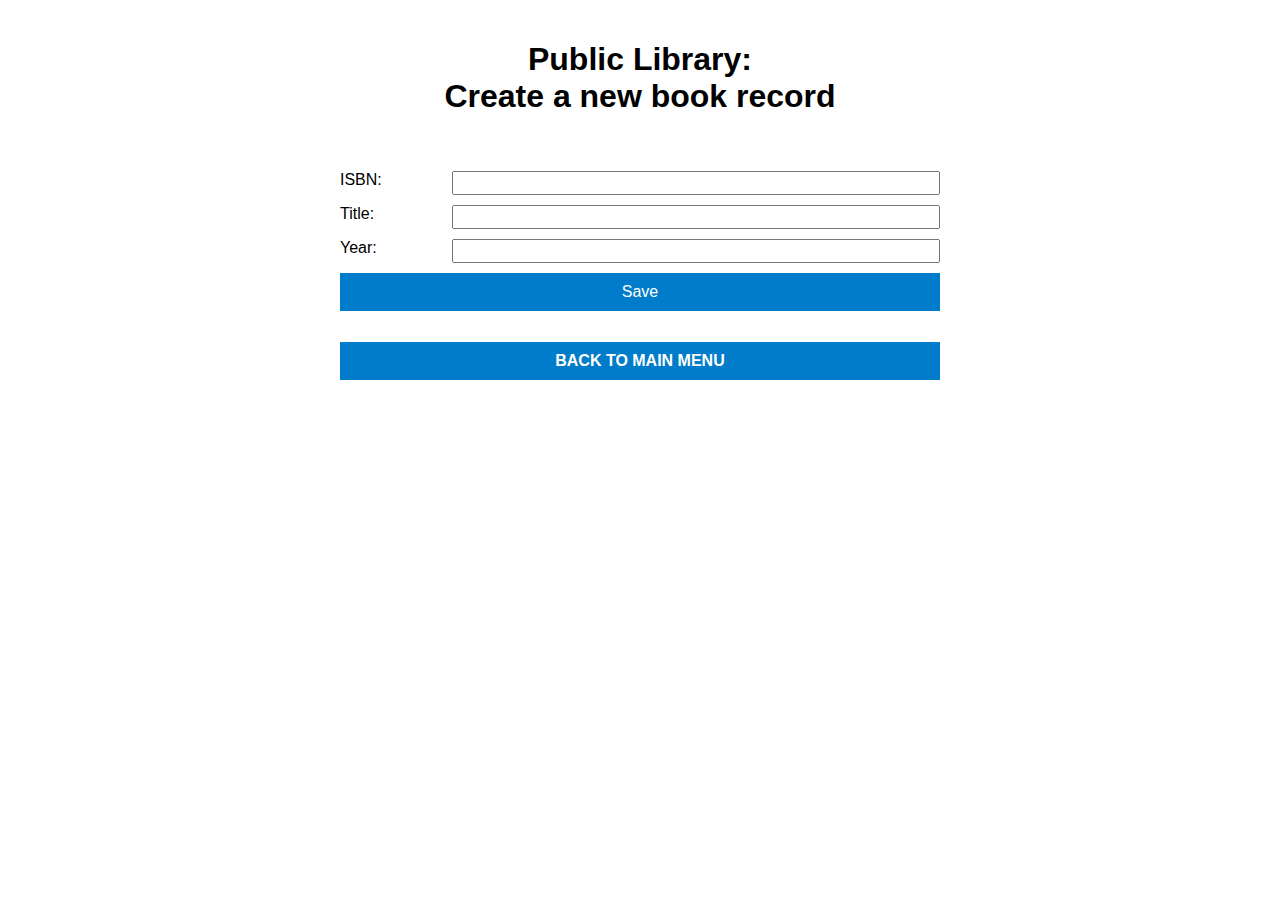
<file: createBook.html>
<!DOCTYPE html>
<html xmlns="http://www.w3.org/1999/xhtml" xml:lang="en" lang="en">

<head>
   <meta charset="UTF-8" />
   <title>Minimal JS Front-End App Example</title>
   <meta name="viewport" content="width=device-width, initial-scale=1">
   <link rel="stylesheet" href="css/normalize.css">
   <link rel="stylesheet" href="css/main.css">
</head>

<body>
   <h1>Public Library:<br> Create a new book record</h1><br>
   <!-- form for entering book data -->
   <form id="Book">
      <p>
         <label>ISBN:
            <input name="isbn" />
         </label>
      </p>
      <p>
         <label>Title:
            <input name="title" />
         </label>
      </p>
      <p>
         <label>Year:
            <input name="year" />
         </label>
      </p>
      <p>
         <button type="button" name="commit">Save</button>
      </p>
   </form>
   <!-- back button -->
   <a href="index.html"><nav>Back to main menu</nav></a>

   <script src="src/ctrl/initialize.js"></script>
   <script src="src/model/Book.js"></script>
   <script src="src/view/createBook.js"></script>
   <script>
   window.addEventListener("load",
      pl.view.createBook.setupUserInterface);
   </script>
</body>

</html>
</file>
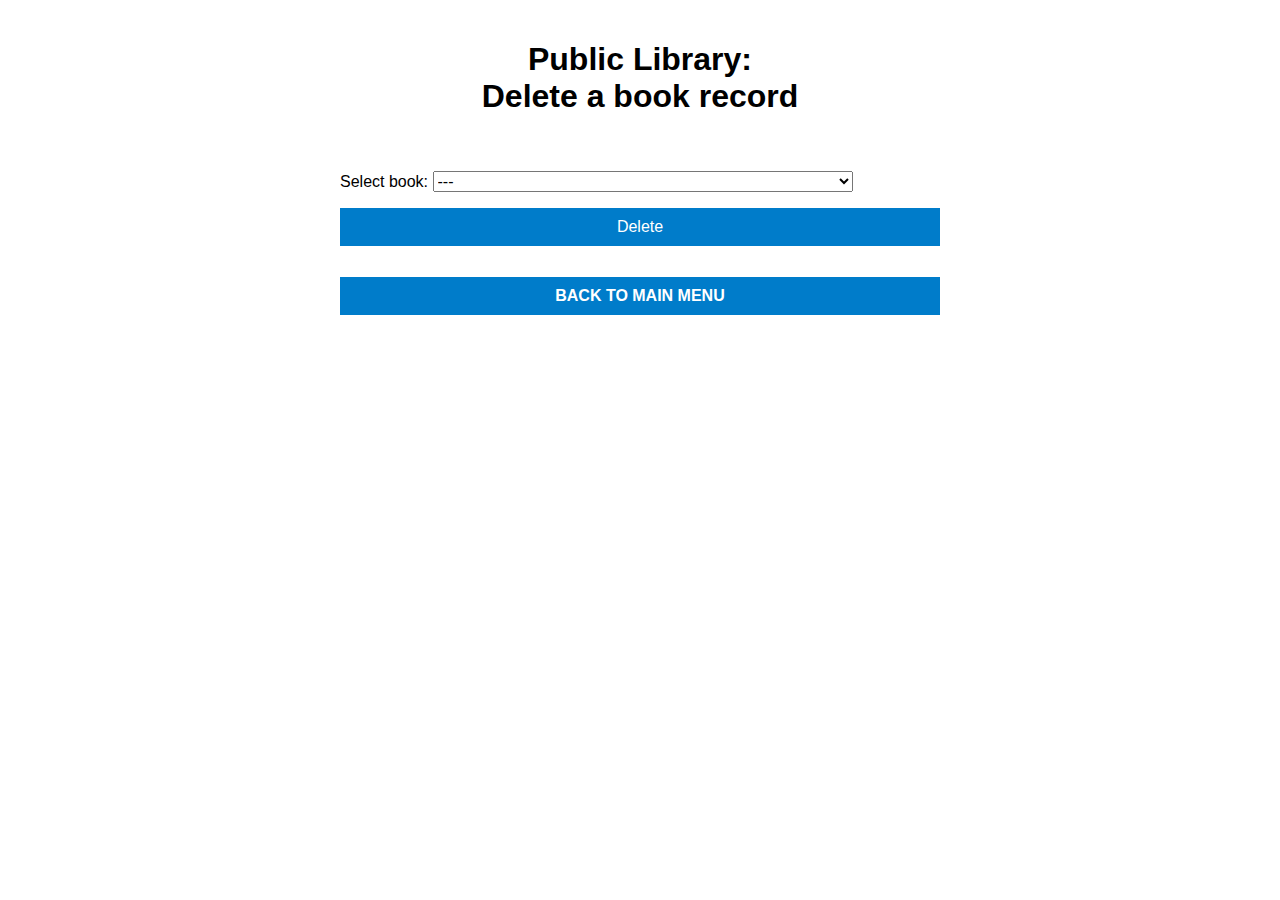
<file: deleteBook.html>
<!DOCTYPE html>
<html xmlns="http://www.w3.org/1999/xhtml" xml:lang="en" lang="en">

<head>
   <meta charset="UTF-8" />
   <title>Minimal JS Front-End App Example</title>
   <meta name="viewport" content="width=device-width, initial-scale=1">
   <link rel="stylesheet" href="css/normalize.css">
   <link rel="stylesheet" href="css/main.css">
</head>

<body>
   <h1>Public Library:<br> Delete a book record</h1><br>
   <form id="Book">
      <p>
         <label>Select book:
            <select name="selectBook">
               <option value=""> --- </option>
            </select>
         </label>
      </p>
      <button type="button" name="commit">Delete</button>
   </form>
   <a href="index.html"><nav>Back to main menu</nav></a>

   <script src="src/ctrl/initialize.js"></script>
   <script src="src/model/Book.js"></script>
   <script src="src/view/deleteBook.js"></script>
   <script>
   window.addEventListener("load", pl.view.deleteBook.setupUserInterface);
   </script>
</body>

</html>
</file>
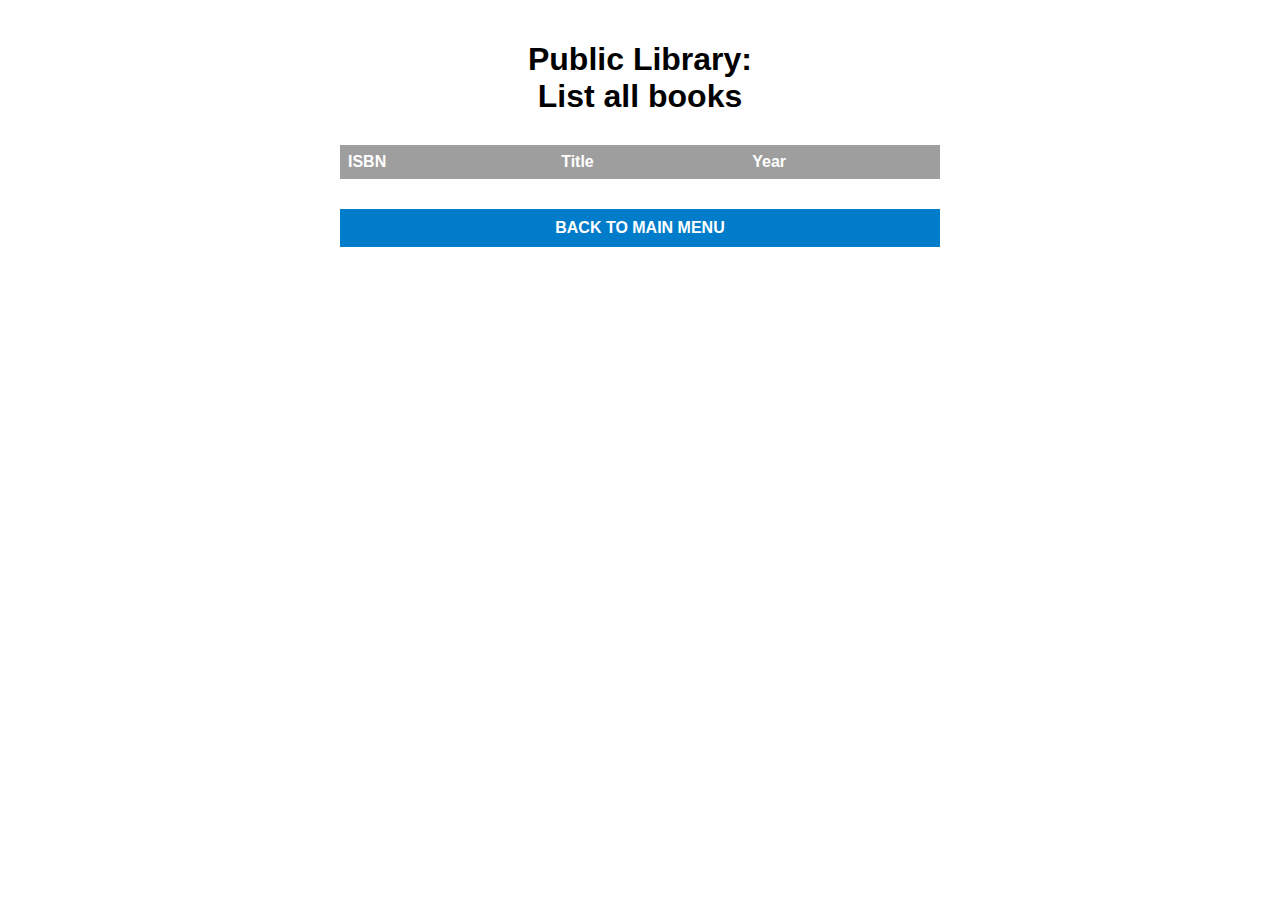
<file: listBooks.html>
<!DOCTYPE html>
<html xmlns="http://www.w3.org/1999/xhtml" xml:lang="en" lang="en">

<head>
   <meta charset="UTF-8" />
   <title>Simple JS Front-End App Example</title>
   <meta name="viewport" content="width=device-width, initial-scale=1">
   <link rel="stylesheet" href="css/normalize.css">
   <link rel="stylesheet" href="css/main.css">
</head>

<body>
   <h1>Public Library:<br> List all books</h1>
   <table id="books">
      <thead>
         <tr>
            <th>ISBN</th>
            <th>Title</th>
            <th>Year</th>
         </tr>
      </thead>
      <tbody></tbody>
   </table>
   <a href="index.html"><nav>Back to main menu</nav></a>

   <script src="src/ctrl/initialize.js"></script>
   <script src="src/model/Book.js"></script>
   <script src="src/view/listBooks.js"></script>
   <script>
   window.addEventListener("load",
      pl.view.listBooks.setupUserInterface);
   </script>
</body>

</html>
</file>
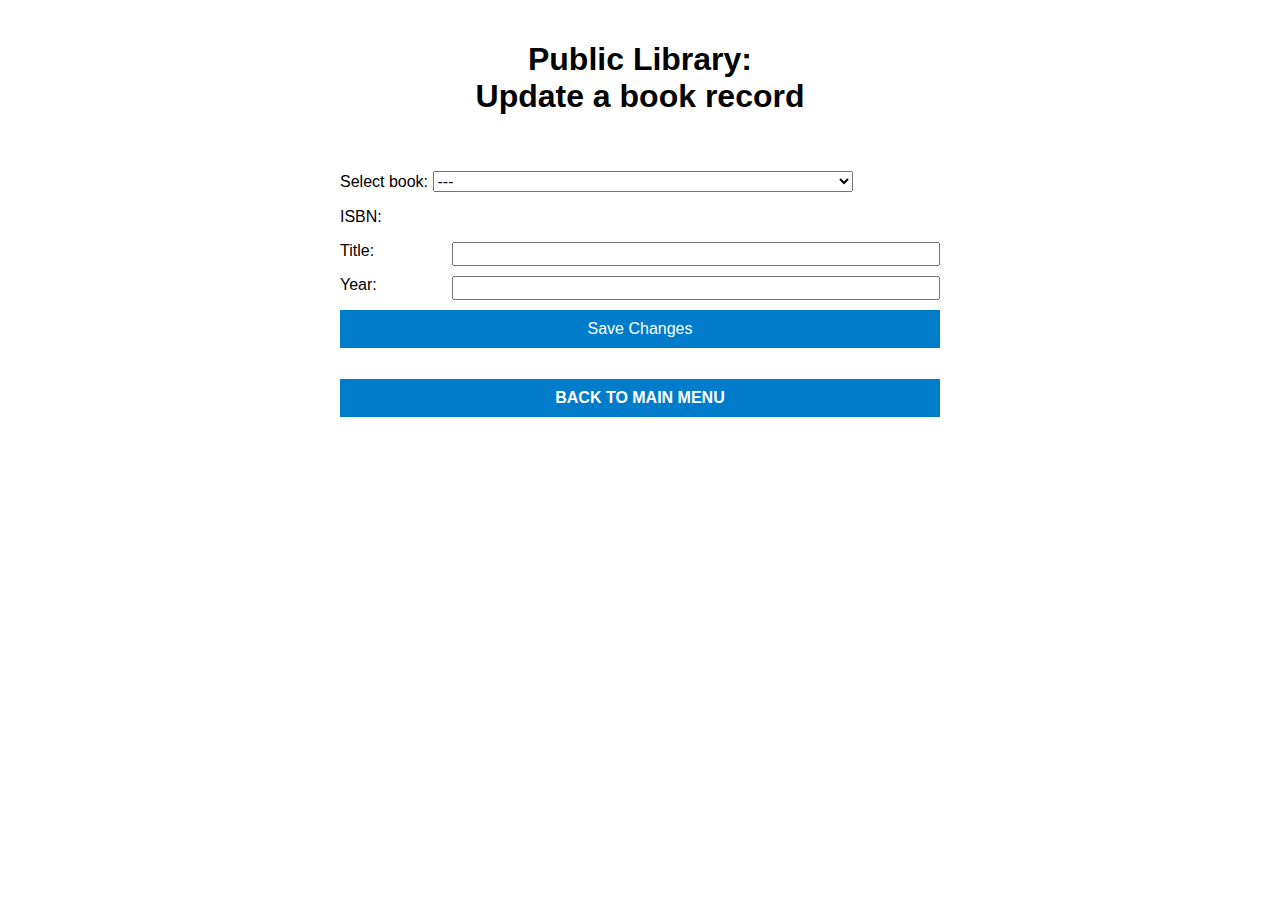
<file: updateBook.html>
<!DOCTYPE html>
<html xmlns="http://www.w3.org/1999/xhtml" xml:lang="en" lang="en">

<head>
   <meta charset="UTF-8" />
   <title>Minimal JS Front-End App Example</title>
   <meta name="viewport" content="width=device-width, initial-scale=1">
   <link rel="stylesheet" href="css/normalize.css">
   <link rel="stylesheet" href="css/main.css">
</head>

<body>
   <h1>Public Library:<br> Update a book record</h1><br>
   <form id="Book" action="">
      <p>
         <label>Select book:
            <select name="selectBook">
               <option value=""> --- </option>
            </select>
         </label>
      </p>
      <p>
         <label>ISBN:
            <output name="isbn" />
         </label>
      </p>
      <p>
         <label>Title:
            <input name="title" />
         </label>
      </p>
      <p>
         <label>Year:
            <input name="year" />
         </label>
      </p>
      <p>
         <button type="button" name="commit">Save Changes</button>
      </p>
   </form>
   <a href="index.html"><nav>Back to main menu</nav></a>

   <script src="src/ctrl/initialize.js"></script>
   <script src="src/model/Book.js"></script>
   <script src="src/view/updateBook.js"></script>
   <script>
   window.addEventListener("load", pl.view.updateBook.setupUserInterface);
   </script>
</body>

</html>
</file>
<file: css/main.css>
body {
   padding: 20px;
   font-family: sans-serif;
   max-width: 600px;
   margin: auto;
}

h1,
h2,
h4 {
   text-align: center;
}

table,
nav {
   margin-top: 30px;
}

nav {
   padding: 10px 0px;
   background-color: #007cca;
   text-align: center;
   font-weight: bold;
   text-transform: uppercase;
}
nav {
   color: #fff;
}
nav:hover {
   background-color: #00619e;
}

table {
   border-collapse: collapse;
   width: 100%;
}

th,
td {
   text-align: left;
   padding: 8px;
}

tr:nth-child(even) {
   background-color: #f2f2f2
}

th {
   background-color: #9e9e9e;
   color: white;
}

menu {
   padding: 0px;
}

a {
   text-decoration: none;
}

li {
   list-style: none;
   text-align: center;
}

button {
   padding: 10px;
   width: 100%;
   border: none;
   border-bottom: 1px solid #fff;
   color: #fff;
   background-color: #007cca;
}
button:hover {
   background-color: #00619e;
}

label {
   display: inline;
   width: 30%
   padding-bottom: 20px;
}
select {
   width: 70%
}
label p {
   text-align: right;
}

input {
   float: right;
   width: 80%
}

@media (max-width: 600px)  {
   body {
      margin: 0;
      max-width: 100%;
      padding: 20px 10px;
   }
}
</file>
